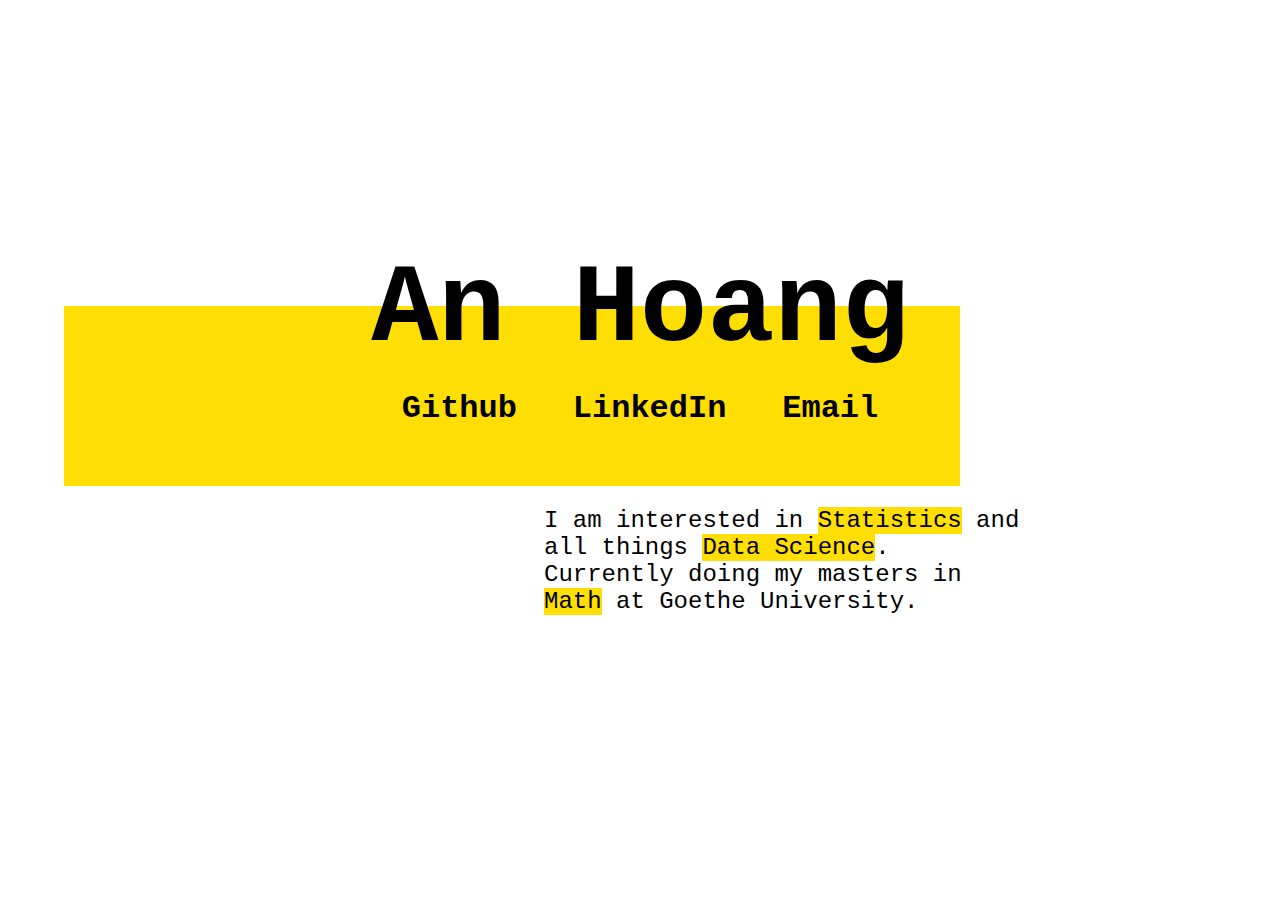
<file: index.html>
<!DOCTYPE html>
<meta charset="utf-8">
<html>

<head>
    <title>An Hoang</title>
    <link rel="stylesheet" type="text/css" href="css/index.css">
    <link rel="icon" href="favicon.png">
</head>

<body>
    <div class="navigationbar">
        <!-- <a href="index.html">Home</a> -->
        <!-- <a href="aboutme.html">About me</a> -->
        <!-- <a href="https://medium.com/@anhoang97">Blog</a> -->
    </div>

    <div class="highlightbar"></div>

    <div class="container">
        <div>
            <h1> An Hoang </h1>
            <div class="hyperlinks">
                <a id="github" href="https://github.com/AnHoang97">Github</a>
                <a id="linkedin" href="https://www.linkedin.com/in/an-hoang-589775169/">LinkedIn</a>
                <!-- <a id="medium" href="https://medium.com/@anhoang97">Medium</a> -->
                <a id="email" href="mailto:anhoang97@yahoo.de">Email</a>
            </div>
            <p class="aboutme">
                I am interested in <span class="highlight">Statistics</span> and all things <span class="highlight">Data
                Science</span>. Currently doing my masters in <span class="highlight">Math</span> at Goethe University.
            </p>
        </div>
    </div>
</body>

</html>
</file>
<file: css/index.css>
html {
    margin: 0;
    height: 100%;
}
body {
    margin: 1rem 0rem 1rem 0rem;
    font-family: monospace;
    /* font-family: -apple-system, BlinkMacSystemFont, sans-serif; */
    height: 90%;
}

.navigationbar {
    width: 100%;
    height: 50px;
    z-index: 100;
    margin-left: 7%;
}

.navigationbar > a {
    text-decoration: none;
    padding: 0.5rem;
    font-size: 200%;
    margin: 0.25em;
    z-index: 2;
    color: black;
}

.container {
    height: 90%;
    position: relative; 
}

.container > div {
    position: absolute;
    top: 50%;
    transform: translateY(-50%);
    width: 100%;
    display: flex;
    align-items: center;
    flex-direction: column;
}

h1 {
    font-size: 7rem;
    font-weight: bold;
    margin: 1rem;
}

.hyperlinks > a {
    font-size: 2rem;
    margin: 0 1rem;
}

.aboutme {
    width: 30rem;
    font-size: 1.5rem;
    margin: 3rem;
    transform: translate(30%, 2rem);
}

.highlight {
    background-color: #ffde03;
}

.highlightbar {
    width: 70%;
    height: 20%;
    position: absolute;
    top: 50%;
    transform: translateY(-80%);
    left: 5%;
    background-color: #ffde03;
}

.hyperlinks > a {
    text-decoration: none;
    font-weight: bold;
    color: black;
}

a {
    padding: 0.5rem;
}

a:hover {
    text-decoration: underline;
}

.hyperlinks > a:hover {
    background-color: black;
    color: #ffde03;
    text-decoration: none;
}
</file>
